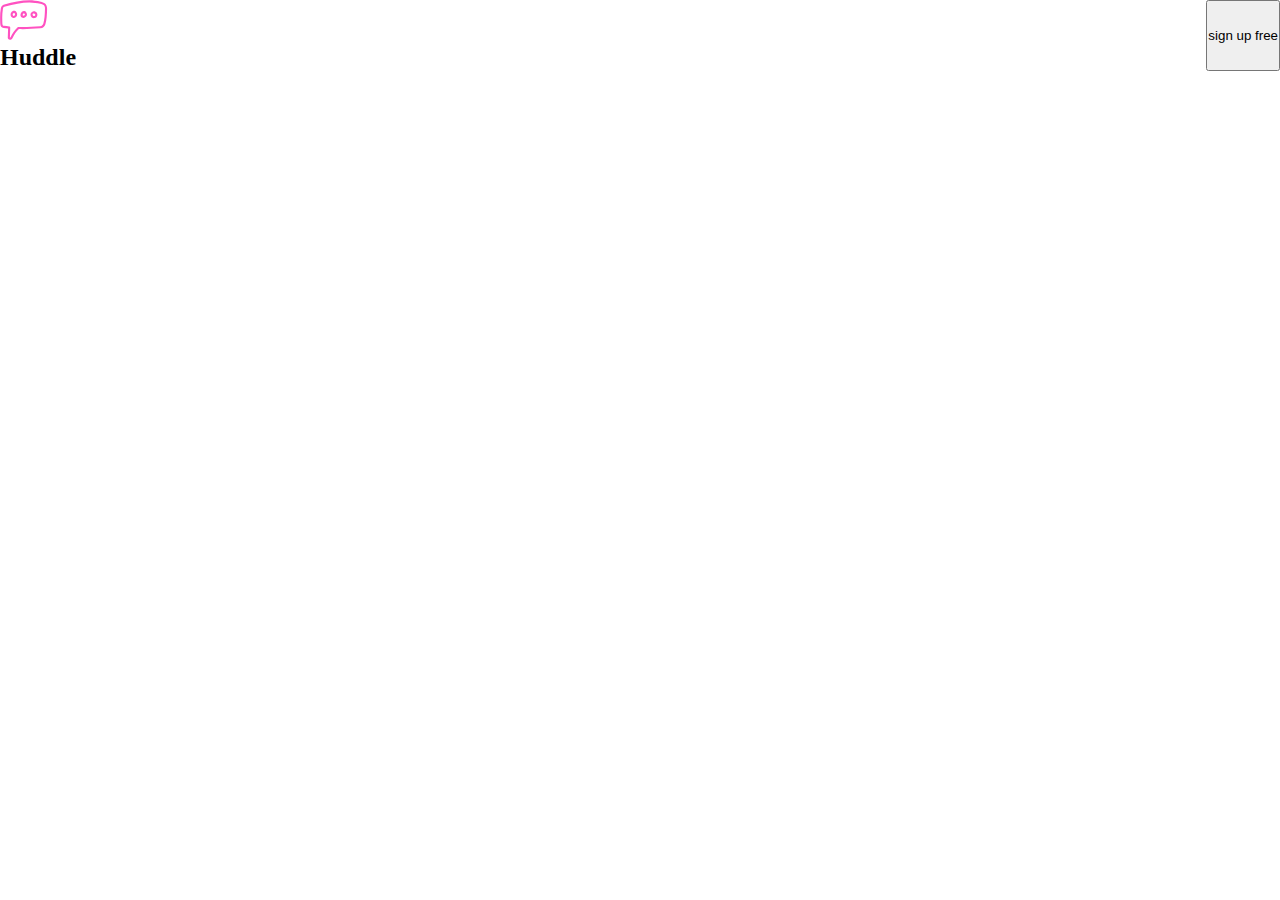
<file: index.html>
<!DOCTYPE html>
<html lang="en">
  <head>
    <meta charset="UTF-8" />
    <meta http-equiv="X-UA-Compatible" content="IE=edge" />
    <meta name="viewport" content="width=device-width, initial-scale=1.0" />
    <title>Page1</title>
    <link rel="stylesheet" href="style.css" />
  </head>
  <body>
    <div class="top-header">
      <div class="msg-huddle">
        <img src="/images/icon-messages.svg" alt="" />
        <h2>Huddle</h2>
      </div>
      <button>sign up free</button>
    </div>
  </body>
</html>
</file>
<file: style.css>
*{
    box-sizing: border-box;
    margin: 0;
    padding: 0;
}

.top-header{
    display: flex;
    justify-content: space-between;

}

.msg-header{
    display: inline-flex;
}
</file>
